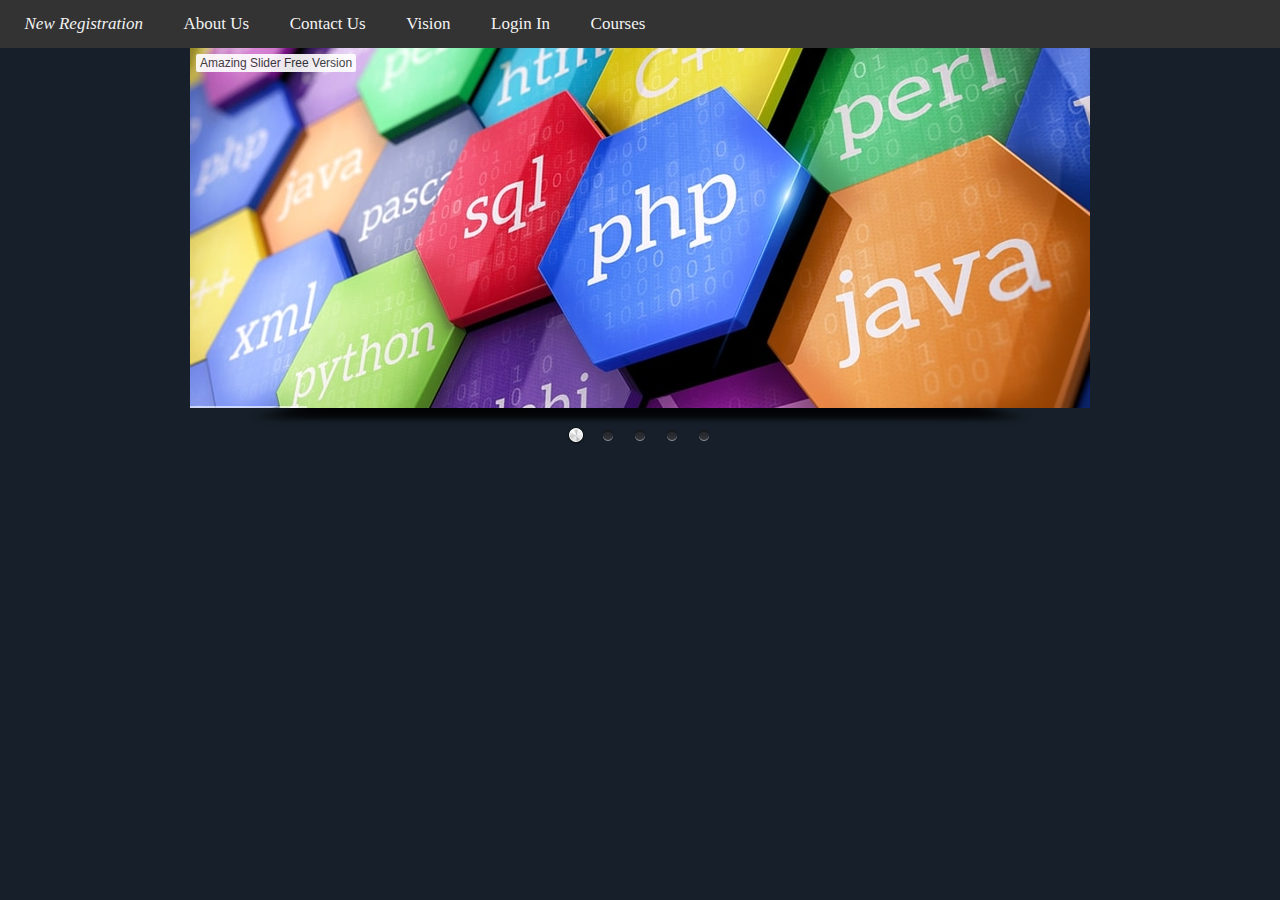
<file: Website/index.html>
<!DOCTYPE html>
<html lang="en">
<head>
    <meta charset="UTF-8">
    <meta http-equiv="X-UA-Compatible" content="IE=edge">
    <meta name="viewport" content="width=device-width, initial-scale=1.0">
    <title>Bilal Khan Institute of IT</title>
    <link rel="stylesheet" href="https://pro.fontawesome.com/releases/v5.10.0/css/all.css" integrity="sha384-AYmEC3Yw5cVb3ZcuHtOA93w35dYTsvhLPVnYs9eStHfGJvOvKxVfELGroGkvsg+p" crossorigin="anonymous"/>
    <link rel="stylesheet" href="style.css">
    <script src="sliderengine/jquery.js"></script>
    <script src="sliderengine/amazingslider.js"></script>
    <link rel="stylesheet" type="text/css" href="sliderengine/amazingslider-1.css">
    <script src="sliderengine/initslider-1.js"></script>
</head>
<body bgcolor="#17202A">
    <div class="topnav">
        <a href="Registration Form.html"><i class="fas fa-graduation-cap">&nbsp;&nbsp;New Registration</i></a>
        <a href="#"><i class="fas fa-book"></i>&nbsp;&nbsp;About Us</a>
        <a href="contact.html"><i class="fas fa-phone"></i>&nbsp;&nbsp;Contact Us</a>
        <a href="#"><i class="fas fa-eye"></i>&nbsp;&nbsp;Vision</a>
	<a href="in.html"><i class="fas fa-lock"></i>&nbsp;&nbsp;Login In</a> 
       <a href="courses.html"><i class="fas fa-pen"></i>&nbsp;&nbsp;Courses</a>
    </div>

    <div class="amazingslider-wrapper" id="amazingslider-wrapper-1" style="width: 100%; display:block;position:relative;max-width:900px;margin:0px auto 56px;">
        <div class="amazingslider" id="amazingslider-1" style="width: 100%; display:block;position:relative;margin:0 auto;">
            <ul class="amazingslider-slides" style="display:none;">
                <li><img src="images/Coding-Computer-Science.jpg" alt="Coding-Computer-Science"  title="Coding-Computer-Science" />
                </li>
                <li><img src="images/download.jpg" alt="download"  title="download" />
                </li>
                <li><img src="images/images.jpg" alt="images"  title="images" />
                </li>
                <li><img src="images/topic-image_technology.jpg" alt="topic-image_technology"  title="topic-image_technology" />
                </li>
                <li><img src="images/unnamed.jpg" alt="unnamed"  title="unnamed" />
                </li>
            </ul>
            <ul class="amazingslider-thumbnails" style="display:none;">
                <li><img src="images/Coding-Computer-Science-tn.jpg" alt="Coding-Computer-Science" title="Coding-Computer-Science" /></li>
                <li><img src="images/download-tn.jpg" alt="download" title="download" /></li>
                <li><img src="images/images-tn.jpg" alt="images" title="images" /></li>
                <li><img src="images/topic-image_technology-tn.jpg" alt="topic-image_technology" title="topic-image_technology" /></li>
                <li><img src="images/unnamed-tn.jpg" alt="unnamed" title="unnamed" /></li>
            </ul>
        <div class="amazingslider-engine"><a href="http://amazingslider.com" title="Responsive Image Slider jQuery">Responsive Image Slider jQuery</a></div>
        </div>
    </div>
<br><br>
</body>
</html>
</file>
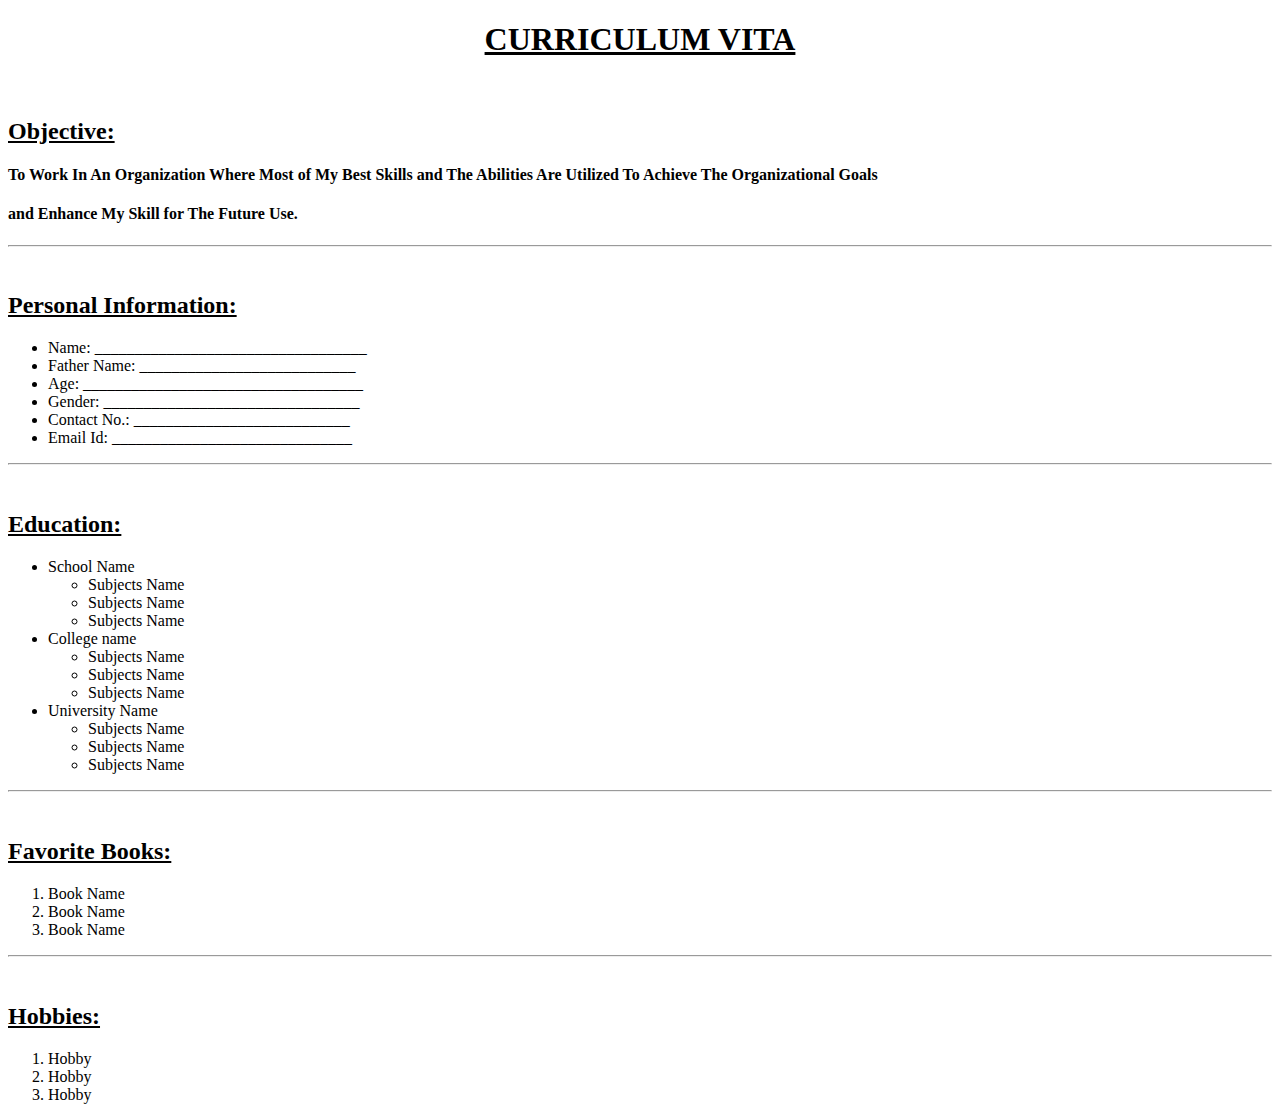
<file: CV.html>
<!DOCTYPE html>
<html lang="en">
<head>
    <meta charset="UTF-8">
    <meta name="viewport" content="width=device-width, initial-scale=1.0">
    <meta http-equiv="X-UA-Compatible" content="ie=edge">
    <title>CV</title>
</head>
<body>
    <center><H1><b><U>CURRICULUM VITA</U></b></H1></center>
    &nbsp;&nbsp;&nbsp;&nbsp;&nbsp;<h2><B><u>Objective:</u></B></h2>
<h4>To Work In An Organization Where Most of My Best Skills and The Abilities Are Utilized To Achieve The Organizational Goals</h4>
<h4>and Enhance My Skill for The Future Use.</h4>
<hr>
&nbsp;&nbsp;&nbsp;<h2><B><u>Personal Information:</u></B></h2>
<ul>
    <li>Name: __________________________________</li>
    <li>Father Name: ___________________________</li>
    <li>Age: ___________________________________</li>
    <li>Gender: ________________________________</li>
    <li>Contact No.: ___________________________</li>
    <li>Email Id: ______________________________</li>
</ul>
<hr>
&nbsp;&nbsp;&nbsp;<h2><B><u>Education:</u></B></h2>
<ul>
    <li>School Name
                <ul>
            <li>Subjects Name</li>
            <li>Subjects Name</li>
            <li>Subjects Name</li>
        </ul>
    </li>
        <li>
            College name<uL>
                <li>Subjects Name</li>
            <li>Subjects Name</li>
            <li>Subjects Name</li>
            </uL>
        </li>
        <li>University Name 
            <ul>
                <li>Subjects Name</li>
                <li>Subjects Name</li>
                <li>Subjects Name</li>   
            </ul>
        </li>
</ul>
<hr>
&nbsp;&nbsp;&nbsp;<h2><B><u>Favorite Books:</u></B></h2>
<ol>
    <li>Book Name</li>
    <li>Book Name</li>
    <li>Book Name</li>
</ol>
<hr>
&nbsp;&nbsp;&nbsp;<h2><B><u>Hobbies:</u></B></h2>
<ol>
    <li>Hobby</li>
    <li>Hobby</li>
    <li>Hobby</li>
</ol>
</body>
</html>
</file>
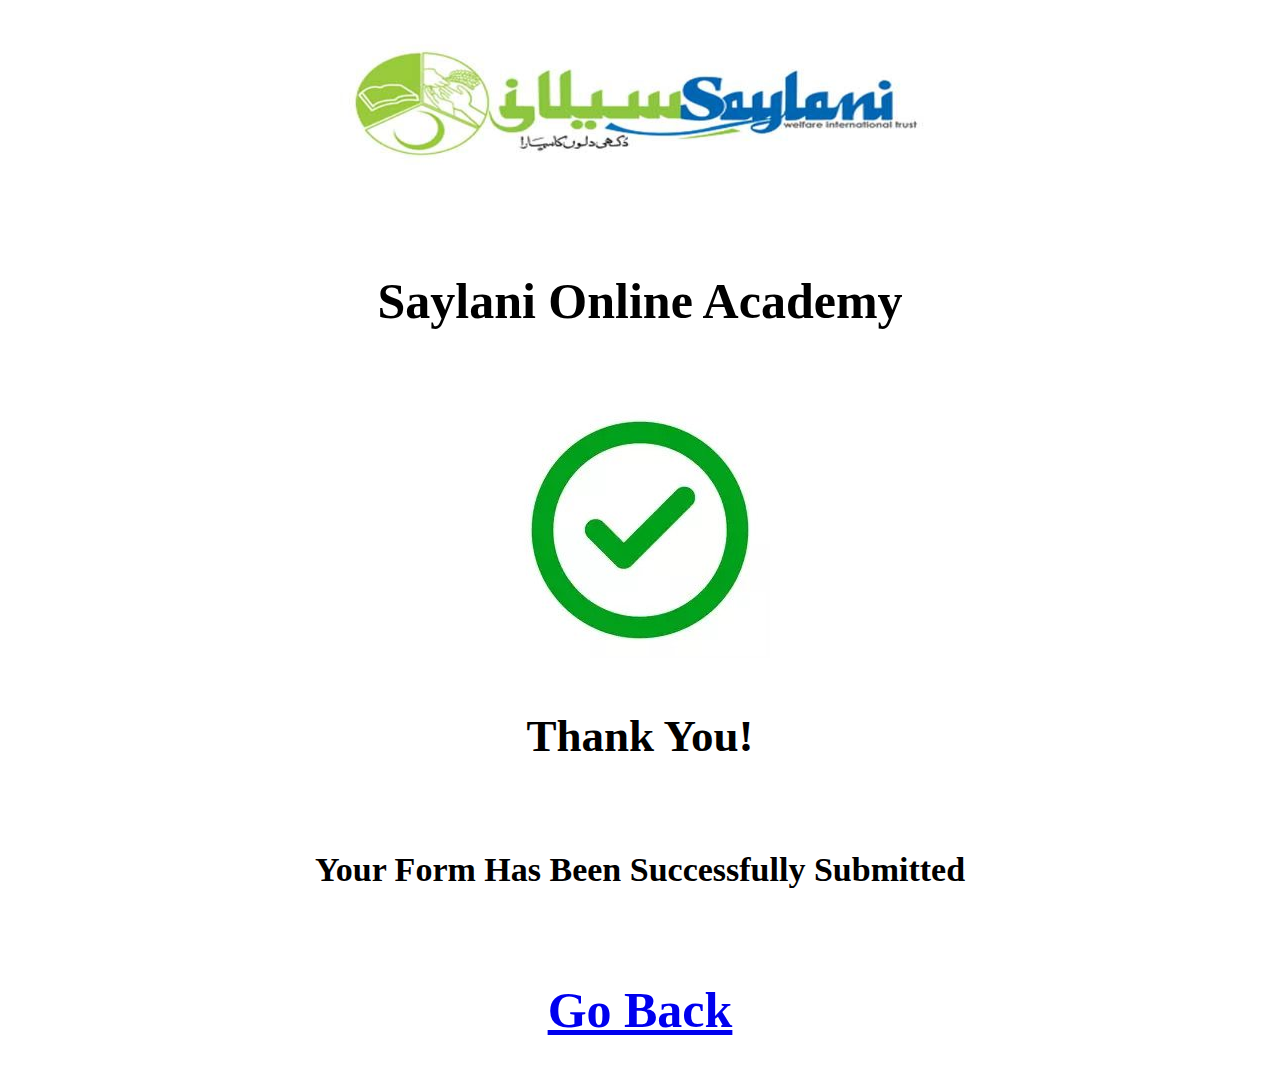
<file: done.html>
<!DOCTYPE html>
<html lang="en">
<head>
    <meta charset="UTF-8">
    <meta name="viewport" content="width=device-width, initial-scale=1.0">
    <meta http-equiv="X-UA-Compatible" content="ie=edge">
    <title>Form Submitted</title>
</head>
<body>
    
    <center><img src="pic.jpg" style="width: 600px; height: 6cm;">
        <h1 style="font-size: 50px;">Saylani Online Academy</h1>
        </center>
            <br><br>
            <center>
        <img src="d.jpg" style="width=250px;">
        <br><br>
        <h1 style="font-size: 45px;">Thank You!</h1>
        <br><br>
        <h1 style="font-size: 34px;">Your Form Has Been Successfully Submitted</h1>
        <br><br>
        <h1 style="font-size:50px"><a href="Registration Form.html">Go Back</a></h1>
                    </center>
    </body>
</html>
</file>
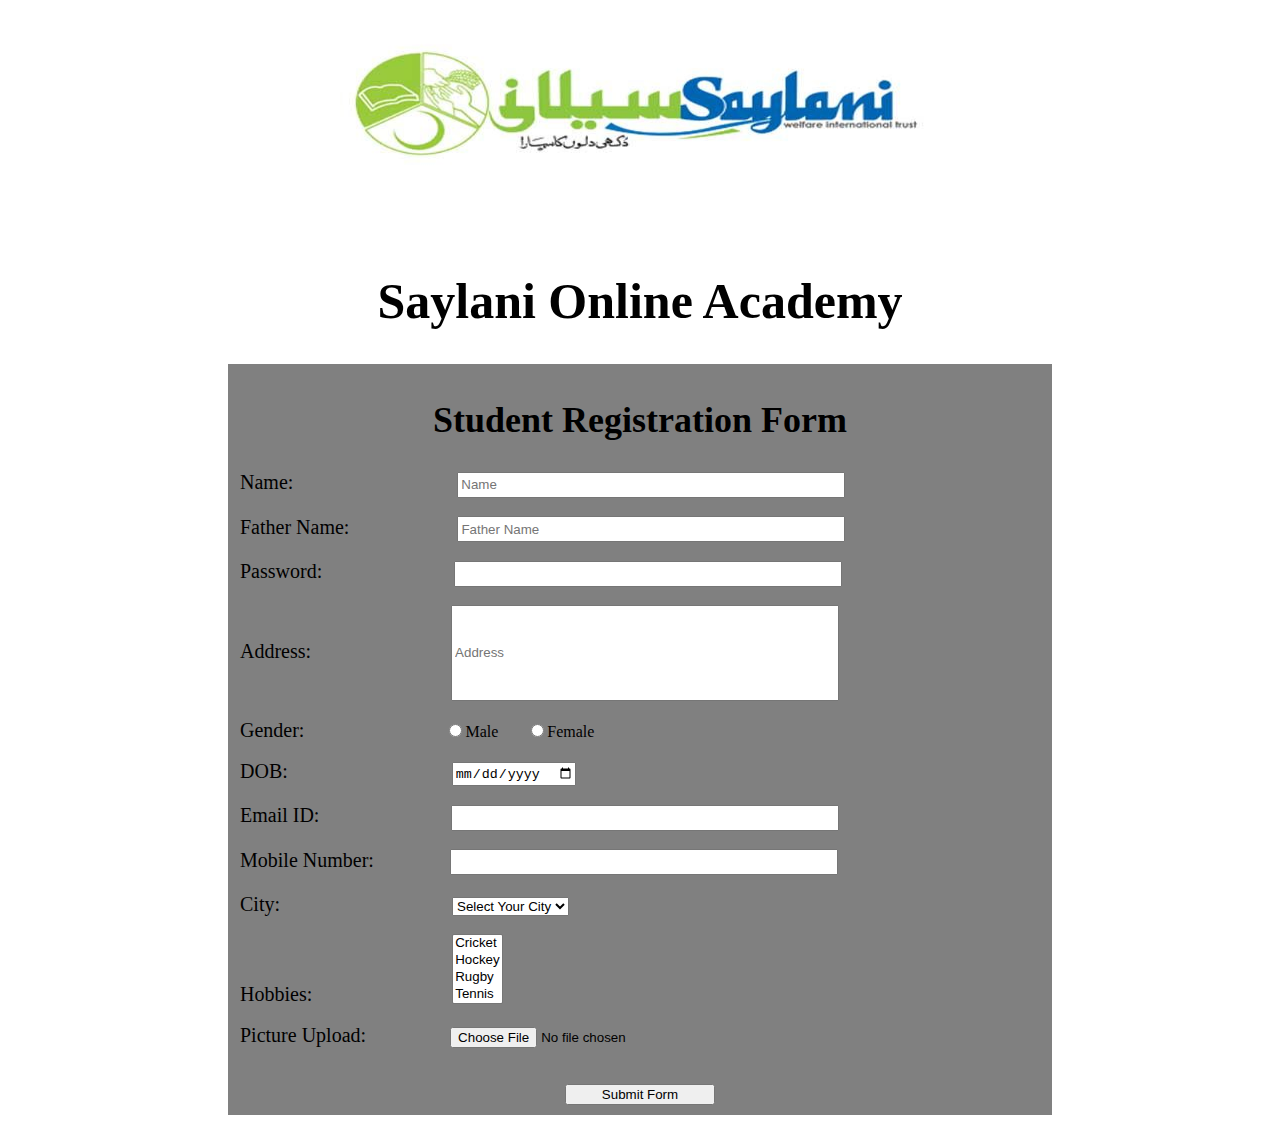
<file: Registration Form.html>
<!DOCTYPE html>
<html lang="en">
<head>
    <meta charset="UTF-8">
    <meta name="viewport" content="width=device-width, initial-scale=1.0">
    <meta http-equiv="X-UA-Compatible" content="ie=edge">
    <title>Student Registration Form</title>
</head>
<body>
    <center><img src="pic.jpg" style="width: 600px; height: 6cm;">
    <h1 style="font-size: 50px;">Saylani Online Academy</h1>
    </center>

    <fieldset style="justify-content: center; align-items: center; width: 800px; margin: auto; border: none; font-style:unset; background-color:grey;">
       <h2 style="text-align: center;font-size: 36px;">Student Registration Form</h2>
       <form style="margin: 0px auto;" action="done.html">
       <label for="studentName" style="font-size: 20px;">Name:</label>
       <input type="text" name="studentName" required placeholder="Name" style="width: 380px; height: 20px; top: 20%; left: 20%; position: relative;">
            <br><br>
       <label for="studentFatherName" style="font-size:20px;">Father Name:</label>
        <input type="text" name="studentFatherName" placeholder="Father Name" required style="width: 380px; height: 20px; top: 13%; left: 13%; position: relative;">
                <br><br>
        <label for="studentPassword" style="font-size:20px;">Password:</label>
        <input type="password" name="studentPassword" required style="width: 380px; height: 20px; top: 16%; left: 16%; position: relative;">
            <br><br>
            <label for="studentAddress" style="font-size:20px;">Address:</label>
            <input type="text" name="studentAddress" placeholder="Address" required style="width: 380px; height: 20px; top: 17%; left: 17%; height: 90px; position: relative;">        
                <br><br>
                <label for="studentGender" style="font-size:20px;">Gender:</label>
                <input type="radio" name="studentGender" value="Male" required style="top: 17%; left: 17%; position: relative;"><label style="left: 17%; position: relative; top:17%;">Male</label>
                <input type="radio" name="studentGender" value="Female" required style="top: 20%; left: 20%; position: relative;"><label style="top: 20%; left: 20%; position: relative;">Female</label>  
                    <br><br>
                    <label for="studentPassword" style="font-size:20px;">DOB:</label>
                    <input type="date" name="studentBirth" required style="height: 20px; top: 20%; left: 20%; position: relative;">                        
                        <br><br>
                        <label for="studentMail" style="font-size:20px;">Email ID:</label>
                        <input type="text" name="studentMail" required style="width: 380px; height: 20px; top: 16%; left: 16%; position: relative;">                                 
                    <br><br>
                    <label for="studentContactInfo" style="font-size:20px;">Mobile Number:</label>
                    <input type="number" name="studentContactInfo" required style="width: 380px; height: 20px; top: 9%; left: 9%; position: relative;">
                    <br><br>
                    <label for="studentCity" style="font-size: 20px;">City:</label>
                    <select name="studentCity" style="position: relative; top: 21%; left: 21%;">
                            <option value="">Select Your City</option>
                            <option value="Hyderabad">Hyderabad</option>
                            <option value="Karachi">Karachi</option>
                            <option value="Faislabad">Faislabad</option>
                            <option value="Larkana">Larkana</option>
                            <option value="Dadu">Dadu</option>
                    </select>
                    <br><br>
                    <label for="studentHobbies" style="font-size: 20px;">Hobbies:</label>
                    <select style="position: relative; top: 17%; left: 17%;" size="4">
                    <option value="Cricket">Cricket</option>
                    <option value="Hockey">Hockey</option>
                    <option value="Rugby">Rugby</option>
                    <option value="Tennis">Tennis</option>
                    <option value="Chess">Chess</option>
                    </select>
                    <br><br>
                    <label for="studentProfilePicture" style="font-size: 20px;">Picture Upload:</label>
                    <input type="file" accept="Image/*" required name="studentProfilePicture" style="position: relative; top: 10%; left: 10%;">
                    <br><br><br>
                    <center><input type="submit" value="Submit Form" style="width: 150px;"></center>
                </form>
    </fieldset>
</body>
</html>
</file>
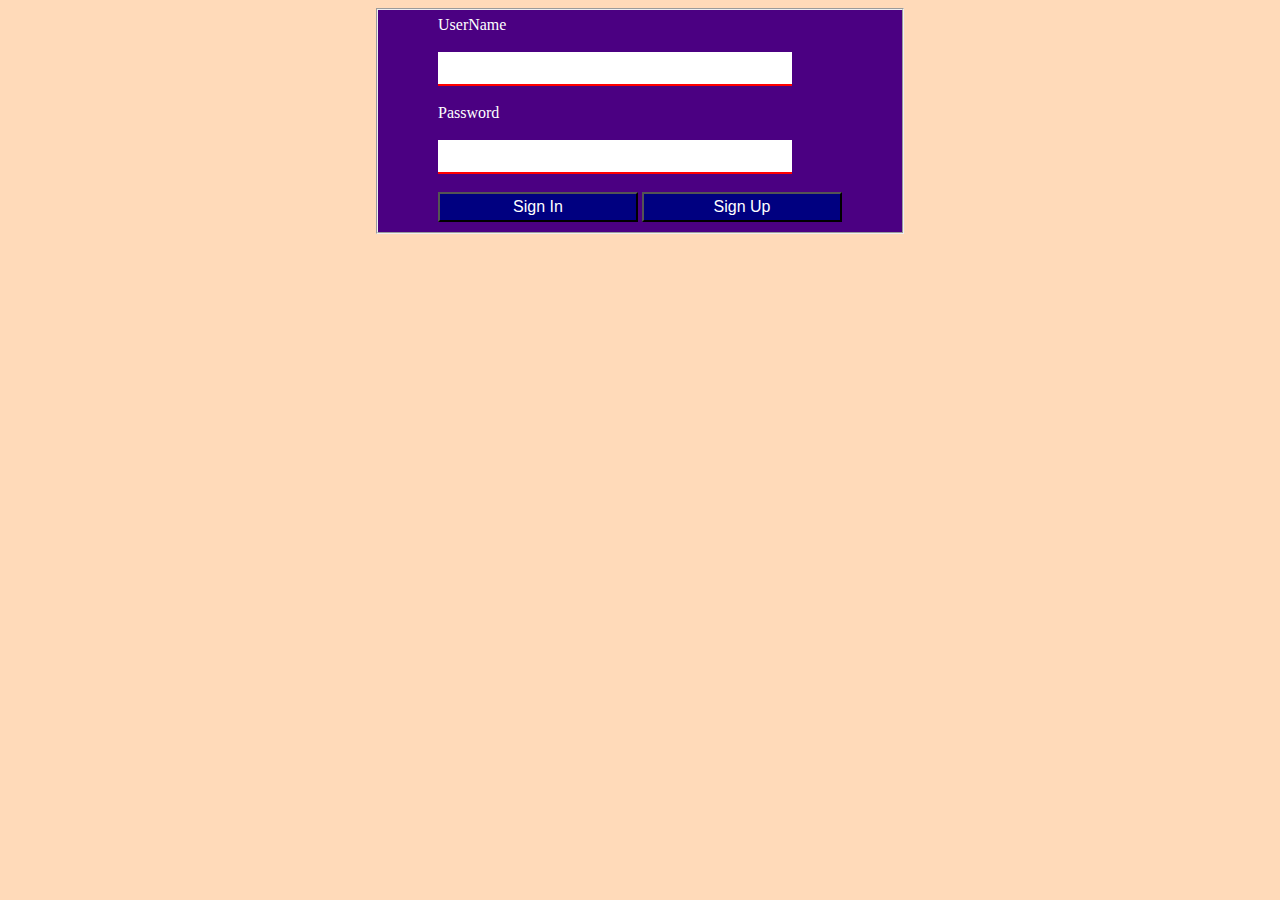
<file: Sign In.html>
<!DOCTYPE html>
<html lang="en">
<head>
    <meta charset="UTF-8">
    <meta name="viewport" content="width=device-width, initial-scale=1.0">
    <meta http-equiv="X-UA-Compatible" content="ie=edge">
    <title>Sign In</title>
    <style>
        fieldset{
            margin:auto;
            display: flex;
            align-items: center;
            justify-content: center;
            background-color: indigo;
            width: 500px;
        }
    </style>
</head>
<body style="background-color: peachpuff;">
     <fieldset>
    <br><br>
    <form>
        <label for="userName" style="color: white;">UserName<br>
        <br>
        <input type="text" name="userName" required style="width: 350px; border: none; border-bottom: red 2px solid; height: 30px;">
        <br><br>
        <label for="userPass" style="color: white;">Password<br></label>
            <br>
            <input type="password" name="userPass" required style="width:350px; height: 30px; border: none; border-bottom: red 2px solid;">
                <br><br>
                <center><input type="submit" value="Sign In" style="font-size: medium; height: 30px; background-color: navy; color: white; width: 200px;">
                  <a href="Sing Up.html"><button type="button" value="Sign Up" style="font-size: medium; height: 30px; background-color: navy; color: white; width: 200px;">Sign Up</button></a>
                </center>
                            </form>
                </fieldset>
</body>
</html>
</file>
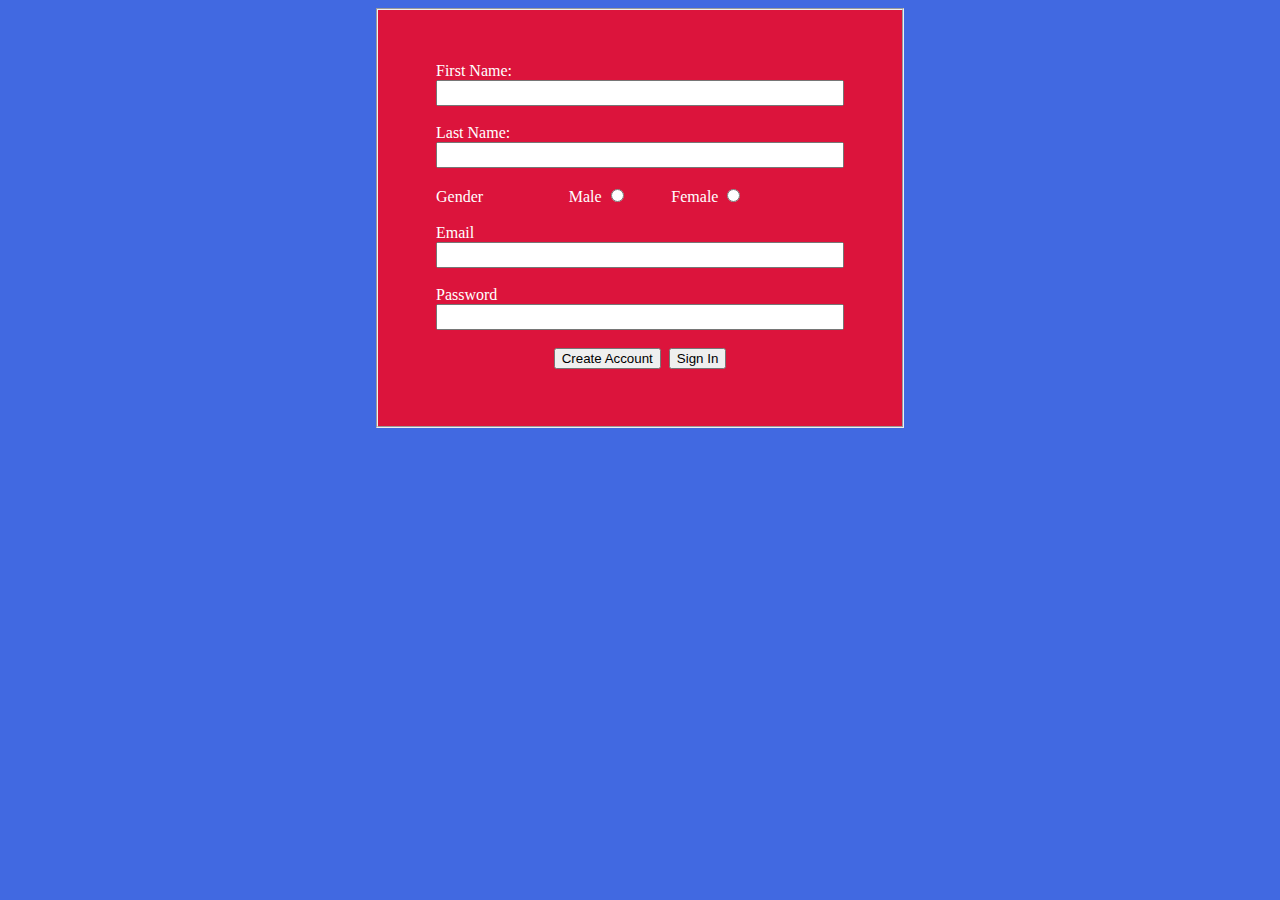
<file: Sing Up.html>
<!DOCTYPE html>
<html lang="en">
<head>
    <meta charset="UTF-8">
    <meta name="viewport" content="width=device-width, initial-scale=1.0">
    <meta http-equiv="X-UA-Compatible" content="ie=edge">
    <title>Sign Up</title>
    <style>
        fieldset{
            margin:auto;
            display: flex;
            align-items: center;
            justify-content: center;
            background-color:crimson;
            width: 500px;
            height: 400px;
        }
    </style>
    </head>
        <body style="background-color: royalblue;">
        <fieldset>
            <form>
            <label for="FirstName" style="text-align: left; color: white; font-size: medium;">First Name:<br></label>
            <input type="text" name="FirstName" style="width: 400px; height: 20px;" required>
            <br><br>
            <label for="LastName" style="text-align: left; color:white;font-size: medium;">Last Name:<br></label>
                <input type="text" name="LastName" style="width: 400px; height: 20px;" required>         
                <br><br>
                <label for="gender" style="text-align: left; color: white; font-size: medium;">Gender</label>
                <label style="position: relative; color: white; top: 20%; left: 20%;">Male</label> <input type="radio" value="Male" name="gender" required style="position: relative; top: 20%; left: 20%;">
                <label style="position: relative; color: white; top: 30%; left: 30%;">Female</label> <input type="radio" value="Female" name="gender" required style="position: relative; top: 30%; left: 30%;"> 
                <br><br>
                <label for="mail" style="text-align: left; color: white;font-size: medium;">Email<br></label>
                <input type="text" name="mail" required style="width: 400px; height: 20px;">
                <br><br>
                <label for="pass" style="text-align: left; color: white;font-size: medium;">Password<br></label>
                <input type="password" name="pass" required style="width: 400px; height: 20px;">
                <br><br>
                <center><input type="submit" value="Create Account">&nbsp;&nbsp;<button type="button">Sign In</button></center>
            </form>
                </fieldset>
                </body>
                </html>
</file>
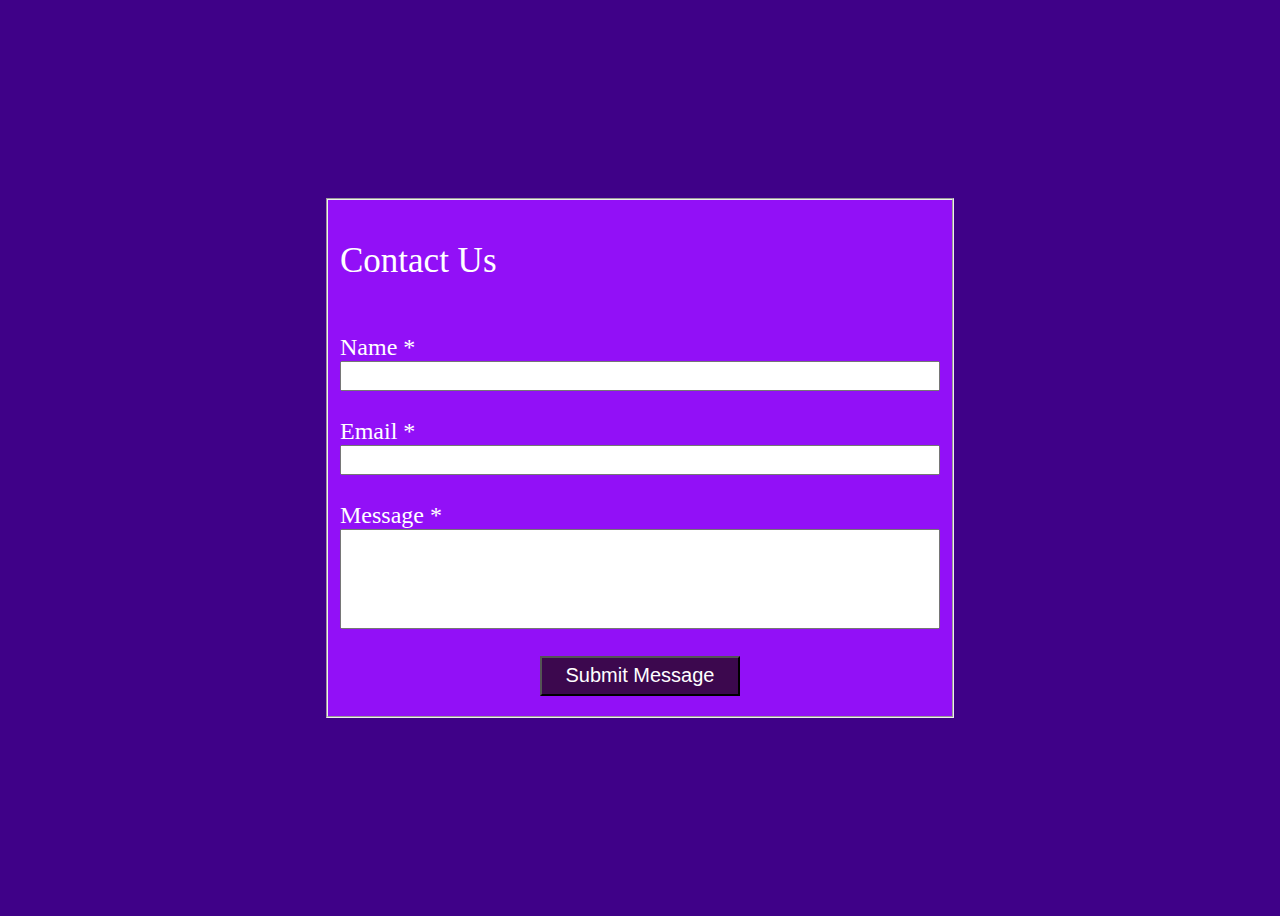
<file: Website/contact.html>
<html>
<head>
<title>Contact Us.</title>
<style>

.container 
{
	width:100%;
	margin:auto;
	height:100vh;
	justify-content:center;
	align-items:center;
	display:flex;
}

fieldset
{
	background-color: #9210F7;
	width:600px;
	height:500px;
}

p
{
	font-size:35px;
	color:white;
}

</style>
</head>
<body bgcolor="#3F0188">
<div class="container">
<fieldset>
<p>Contact Us</p>
<br>
<form action="submit.html">
<label for="userName" style="font-size:24px; color:white;">Name *<br>
<input type="text" name="userName" required  style="height:30px; width:600px;">
<br><br>

<label for="userMail" style="font-size:24px; color:white;">Email *<br>
<input type="text" name="userMail" required  style="height:30px; width:600px;">
<br><br>

<label for="userMessage" style="font-size:24px; color:white;">Message *<br>
<input type="text" name="userMessage" required  style="height:100px; width:600px;">
<br><br>

<center><input type="submit" value="Submit Message" style="background-color:#3C084E; height:40px; color:white; font-size:20px; width:200px;">
</center>
</form>
</fielset>
</div>
</body>
</html>
</file>
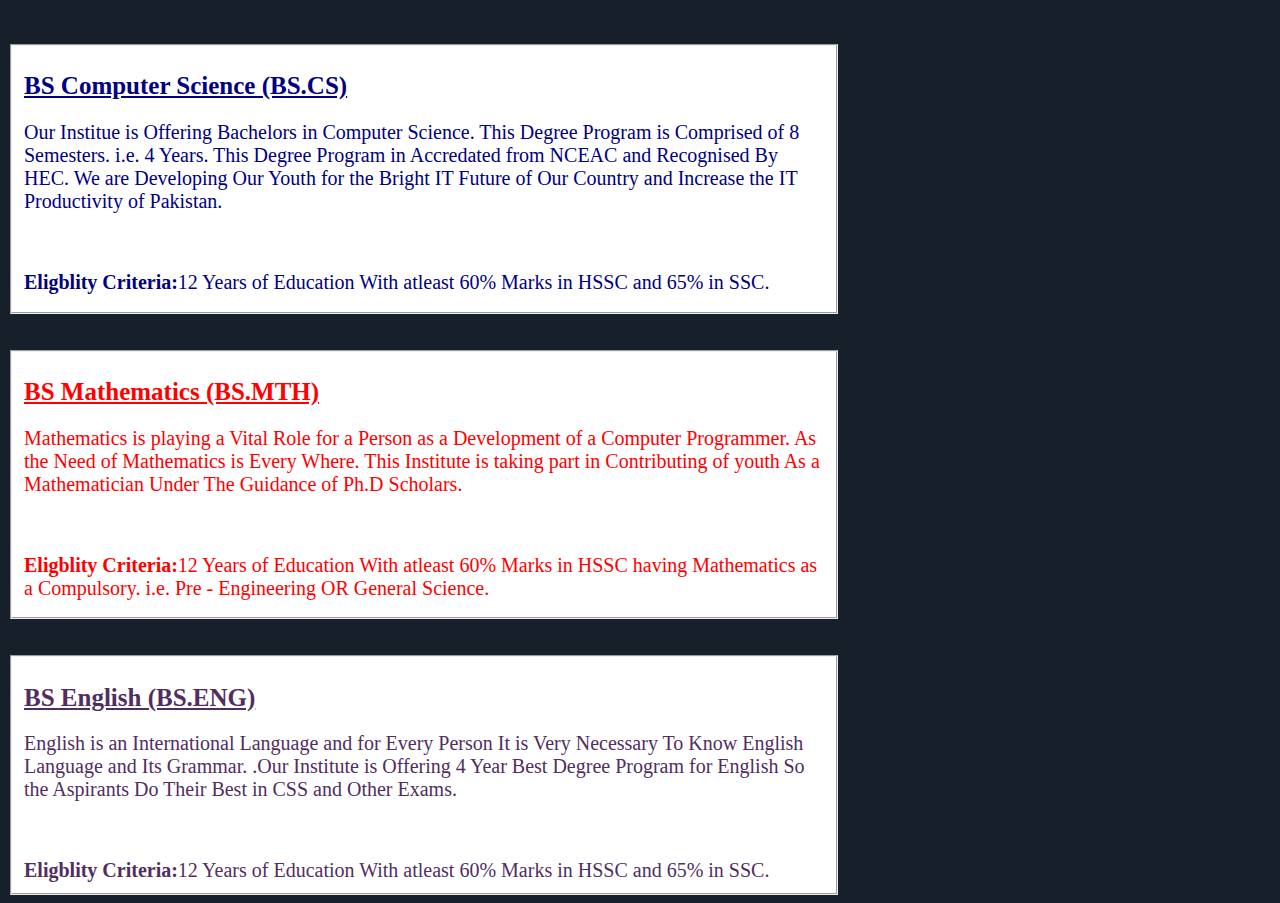
<file: Website/courses.html>
<html>
<head>
<title>Courses</title>
</head>
<body bgcolor="#17202A">
</body>
<br><br>
<fieldset style="width:800px; background-color:white; color:navy; height:250px;">
<h2 style="font-size:25px;"><u>BS Computer Science (BS.CS)</u></h2>
<p style="font-size:20px;">Our Institue is Offering Bachelors in Computer Science. This Degree Program is Comprised of 8 Semesters.
i.e. 4 Years. This Degree Program in Accredated from NCEAC and Recognised By HEC. We are Developing Our Youth for the Bright IT 
Future of Our Country and Increase the IT Productivity of Pakistan.</p>
<br>
<p style="font-size:20px;"><b>Eligblity Criteria:</b>12 Years of Education With atleast 60% Marks in HSSC and 65% in SSC.<p>
</fieldset>
<br><br>
<fieldset style="width:800px; background-color:white; color:red; height:250px;">
<h2 style="font-size:25px;"><u>BS Mathematics (BS.MTH)</u></h2>
<p style="font-size:20px;">Mathematics is playing a Vital Role for a Person as a Development of a Computer Programmer. As the Need of
Mathematics is Every Where. This Institute is taking part in Contributing of youth As a Mathematician Under The Guidance of Ph.D Scholars.
</p>
<br>
<p style="font-size:20px;"><b>Eligblity Criteria:</b>12 Years of Education With atleast 60% Marks in HSSC having Mathematics as a Compulsory.
i.e. Pre - Engineering OR General Science.</p>
</fieldset>
<br><br>
<fieldset style="width:800px; background-color:white; color:#512E5F; height:220px;">
<h2 style="font-size:25px;"><u>BS English (BS.ENG)</u></h2>
<p style="font-size:20px;">English is an International Language and for Every Person It is Very Necessary To Know English Language and Its Grammar.
.Our Institute is Offering 4 Year Best Degree Program for English So the Aspirants Do Their Best in CSS and Other Exams.</p>
<br>
<p style="font-size:20px;"><b>Eligblity Criteria:</b>12 Years of Education With atleast 60% Marks in HSSC and 65% in SSC.<p>
</fieldset>
</body>
</html>
</file>
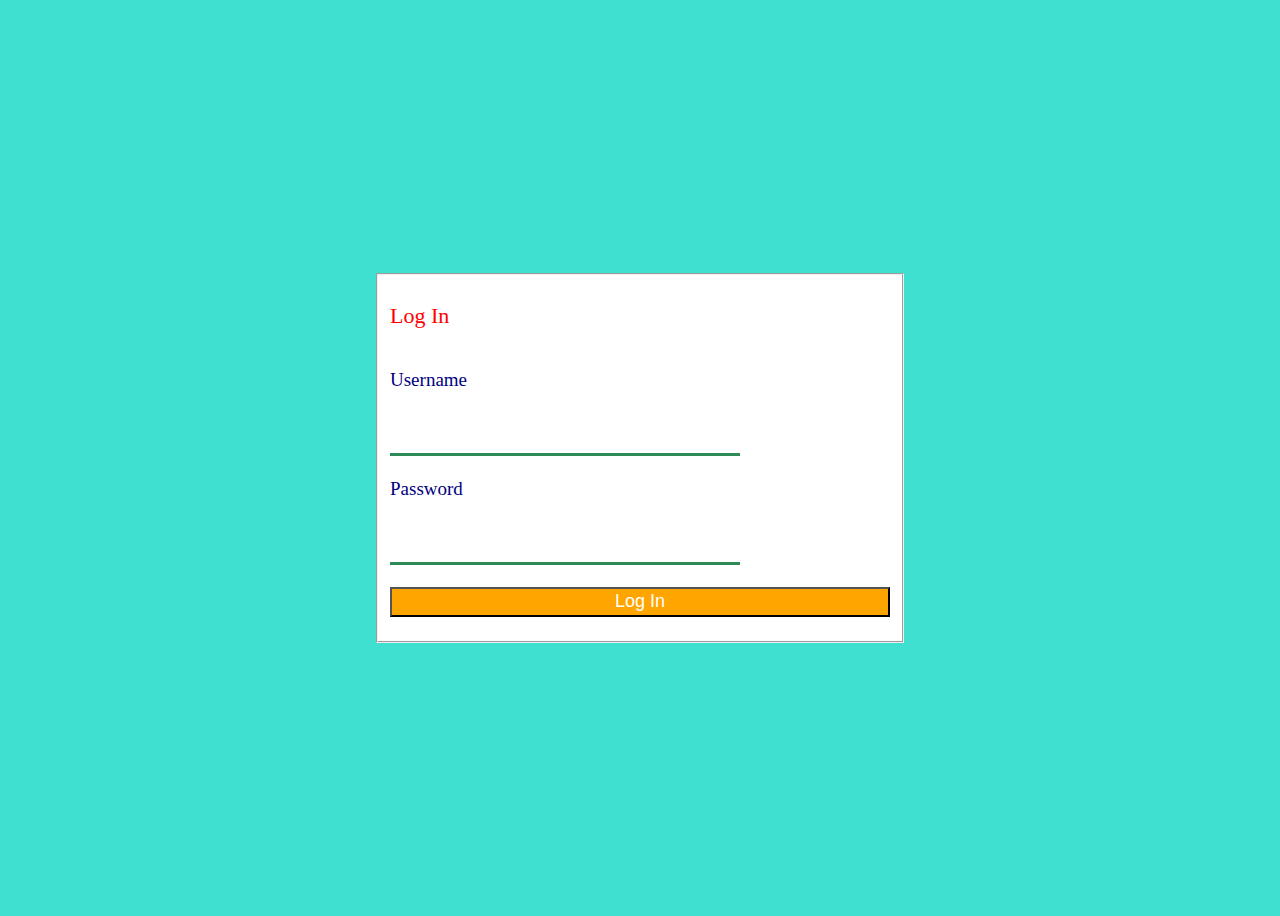
<file: Website/in.html>
<html>
<head>
<title> Login In </title>
<style>

	.container 
	{
		width:100%;
		justify-content:center;	
		align-items:center;
		max-width:700px;
		margin:auto;
		display:flex;
		height:100vh;
	}

</style>
</head>
<body bgcolor="turquoise">
	<div class="container">
		<fieldset style="background-color:white; height:350px; width:500px;">
			<p style="font-size:22px; color:red;">Log In</p>
			<br>
	<form>
		<label for="username" style="font-size:19px; color:navy;">Username</p>	
				<input type="text" name="username" required style="font-size:medium; border:none; height:46px; width:350px; border-bottom:seagreen 3px solid;"> 
					<br><br>		
		<label for="password" style="font-size:19px; color:navy;">Password</p>	
				<input type="password" name="password" required style="font-size:medium; border:none; height:46px; width:350px; border-bottom:seagreen 3px solid;">
					<br><br>
		<input type="submit" value="Log In" style="font-size:large; background-color:orange; height:30px; color:white; width:500px;">	
</form>
</fieldset>		
</div>



</body>
</html>
</file>
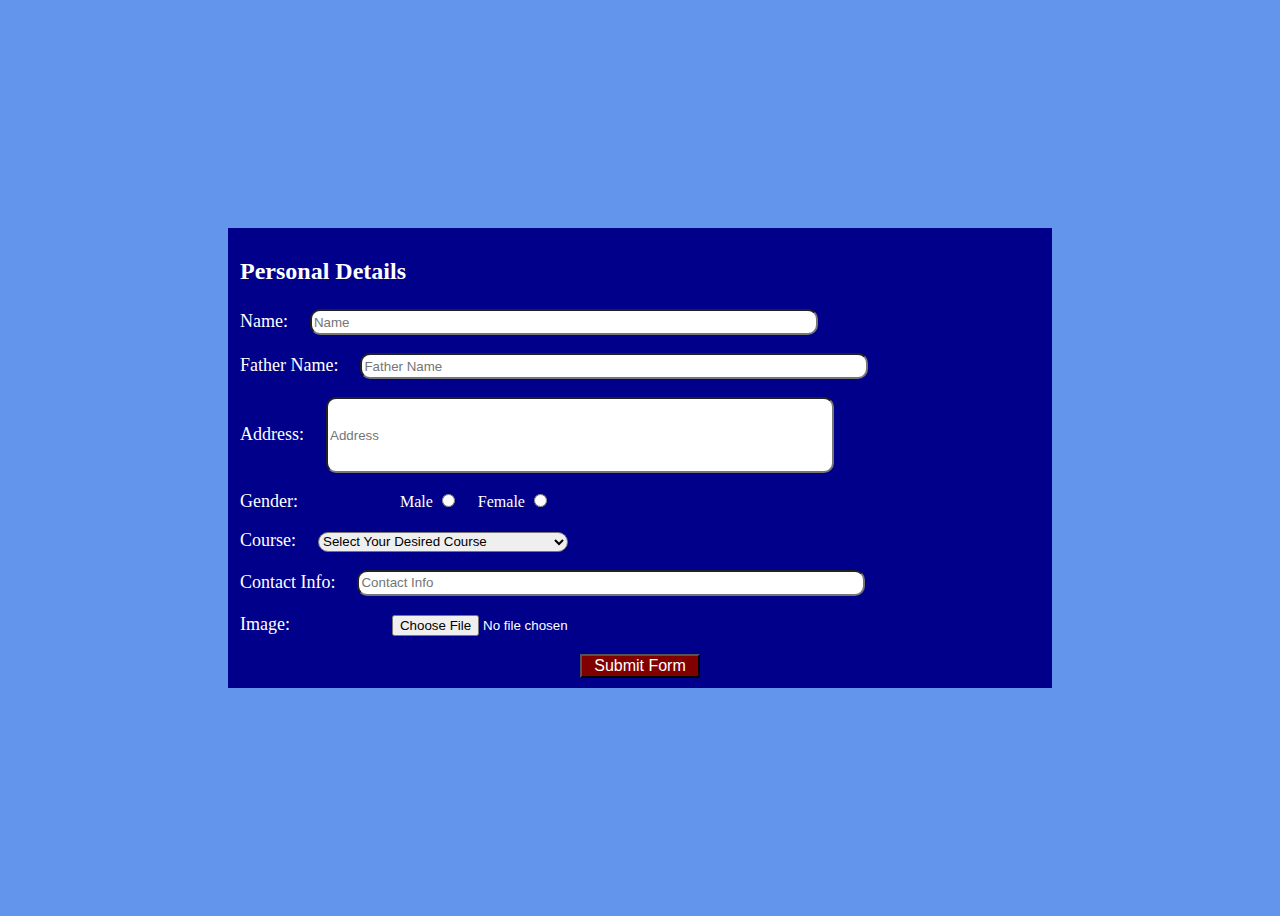
<file: Website/Registration Form.html>
<!DOCTYPE html>
<html lang="en">
<head>
    <meta charset="UTF-8">
    <meta http-equiv="X-UA-Compatible" content="IE=edge">
    <meta name="viewport" content="width=device-width, initial-scale=1.0">
    <title>Registration Form</title>
    <style>
        .container {
            height: 100vh;
            justify-content: center;
            align-items: center;
            display: flex;
            margin:  auto;
            width: 100%;
        }
    </style>
</head>
<body bgcolor="#6495ED">
    <div class="container">
    <fieldset style="justify-content: center; align-items: center; width: 800px; margin: auto; border: none; font-style:unset; background-color:darkblue;">
        <form method="POST" style="color: white;">
            <h3 style="font-size: x-large;">Personal Details</h3>
            <label for="name" style="font-size:large;">Name:&nbsp;&nbsp;&nbsp;&nbsp;</label>
            <input type="text" name="name" required placeholder="Name" style="height: 20px; border-radius: 10px; width: 500px;">
                <br><br>
                <label for="fname" style="font-size:large;">Father Name:&nbsp;&nbsp;&nbsp;&nbsp;</label>
                <input type="text" name="fname" placeholder="Father Name" required style="height: 20px; border-radius: 10px; width: 500px;">        
                <br><br>
                <label for="address" style="font-size:large;">Address:&nbsp;&nbsp;&nbsp;&nbsp;</label>
                <input type="text" name="address" placeholder="Address" required style="height: 70px; border-radius: 10px; width: 500px;">        
                <br><br>
                <label for="gender" style="font-size:large;">Gender:&nbsp;&nbsp;&nbsp;&nbsp;</label>
                <label style="position: relative; top: 10%; left: 10%;">Male</label>
                <input type="radio" value="Male" name="fname" style="position: relative; top: 10%; left: 10%;">        
                <label style="position: relative; top: 12%; left: 12%;">Female</label>
                <input type="radio" value="Male" name="gender" style="position: relative; top: 12%; left: 12%;">        
                <br><br>
                <label for="course" style="font-size:large;">Course:&nbsp;&nbsp;&nbsp;&nbsp;</label>
                <select name="course" required style="height: 20px; border-radius: 10px; width: 250px; top: 40%; left: 40%;"> 
                    <option value="">Select Your Desired Course</option>
                    <option value="Computer Programming Fundamentals">Programming Fundamentals</option>
                    <option value="CIT">CIT</option>
                    <option value="DIT">DIT</option>
                    <option value="Web Designing and Development">Wed Designing and Development</option>
                    <option value="PHP">PHP</option>
                </select>       
                <br><br>
                <label for="contact" style="font-size:large;">Contact Info:&nbsp;&nbsp;&nbsp;&nbsp;</label>
                <input type="number" name="contact" placeholder="Contact Info" required style="height: 20px; border-radius: 10px; width: 500px;">        
                <br><br>
                <label for="pic" style="font-size:large;">Image:&nbsp;&nbsp;&nbsp;&nbsp;</label>
                <input type="file" accept="Image/*" name="pic" required style="position: relative; left: 10%; top: 10%;">        
                <br><br>
              <center><input type="submit" value="Submit Form" style="font-size: medium; background-color: maroon; color: white; width: 120px;">
                        </center>
            </form>
   </fieldset>
   </div>
</body>
</html>
</file>
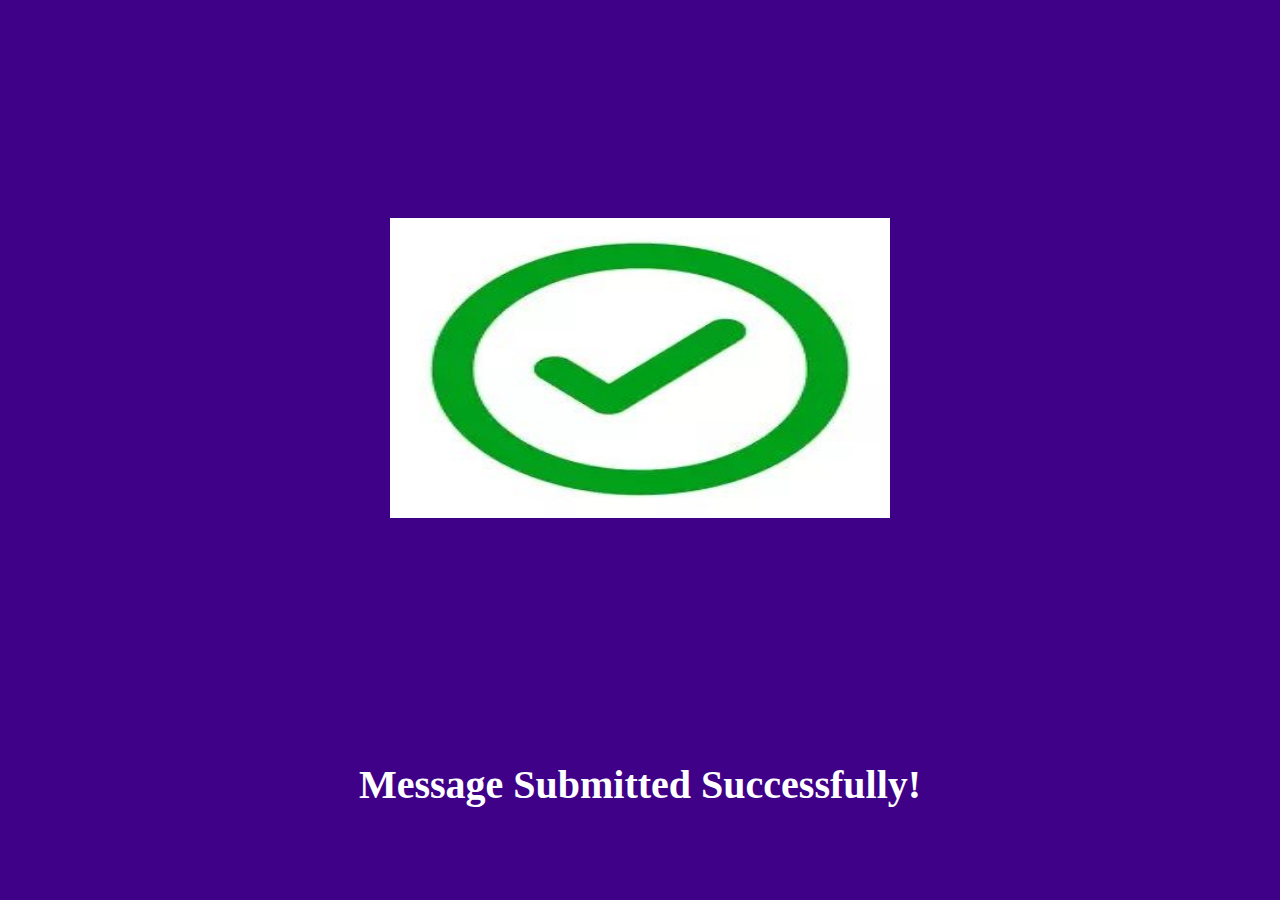
<file: Website/submit.html>
<html>
<head>
<title>Contact Us.</title>
<style>
.container 
{
	width:100%;
	margin:auto;
	height:80vh;
	justify-content:center;
	align-items:center;
	display:flex;
}

fieldset
{
	background-color: #9210F7;
	width:600px;
	height:500px;
}

p
{
	font-size:35px;
	color:white;
}

</style>
</head>
<body bgcolor="#3F0188">
<div class="container">
<img src="d.jpg" style="width:500px; height:300px;"></img>
</div>
<center>
<h2 style="color:white; font-size:40px;">Message Submitted Successfully!</h2>
</center>
</body>
</html>
</file>
<file: Website/style.css>
*{
    margin: 0;
    padding:0;
  }
  
  .topnav {
    overflow: hidden;
    background-color: #333;
  }
  
  .topnav a {
    float: left;
    text-align:center;
    color: #f2f2f2;
    text-align: center;
    padding: 14px 16px;
    text-decoration: none;
    font-size: 17px;
  }
  
  .topnav a:hover {
    background-color:blanchedalmond
    color: black;
  }
</file>
<file: Website/sliderengine/amazingslider-1.css>
/* blue button large */
.as-btn-blue-large {
  	display: inline-block;
  	border: none;
  	-webkit-box-sizing: border-box;
  	-moz-box-sizing: border-box;
  	box-sizing: border-box;
  	margin: 0;
  	background: #009cde;
  	font-family: "Lucida Sans Unicode","Lucida Grande",sans-serif,Arial;
  	color: #fff;
  	cursor: pointer;
  	text-align: center;
  	text-decoration: none;
  	text-shadow: none;
  	text-transform: none;
  	white-space: nowrap;
  	-webkit-font-smoothing: antialiased;
	padding: 10px 16px;
	font-size: 24px;
	font-weight: 300;
  	-webkit-border-radius: 4px;
  	-moz-border-radius: 4px;
  	border-radius: 4px;
}

.as-btn-blue-large:hover {
  	color: #fff;
  	background: #0285d2;
}

.as-btn-blue-large:focus {
  	outline: 0;
}

/* blue button medium */
.as-btn-blue-medium {
  	display: inline-block;
  	border: none;
  	-webkit-box-sizing: border-box;
  	-moz-box-sizing: border-box;
  	box-sizing: border-box;
  	margin: 0;
  	background: #009cde;
  	font-family: "Lucida Sans Unicode","Lucida Grande",sans-serif,Arial;
  	color: #fff;
  	cursor: pointer;
  	text-align: center;
  	text-decoration: none;
  	text-shadow: none;
  	text-transform: none;
  	white-space: nowrap;
  	-webkit-font-smoothing: antialiased;
	padding: 6px 12px;
	font-size: 14px;
	font-weight: normal;
  	-webkit-border-radius: 2px;
  	-moz-border-radius: 2px;
  	border-radius: 2px;
}

.as-btn-blue-medium:hover {
  	color: #fff;
  	background: #0285d2;
}

.as-btn-blue-medium:focus {
  	outline: 0;
}

/* blue button small */
.as-btn-blue-small {
  	display: inline-block;
  	border: none;
  	-webkit-box-sizing: border-box;
  	-moz-box-sizing: border-box;
  	box-sizing: border-box;
  	margin: 0;
  	background: #009cde;
  	font-family: "Lucida Sans Unicode","Lucida Grande",sans-serif,Arial;
  	color: #fff;
  	cursor: pointer;
  	text-align: center;
  	text-decoration: none;
  	text-shadow: none;
  	text-transform: none;
  	white-space: nowrap;
  	-webkit-font-smoothing: antialiased;
	padding: 5px 10px;
	font-size: 12px;
	font-weight: normal;
  	-webkit-border-radius: 0px;
  	-moz-border-radius: 0px;
  	border-radius: 0px;
}

.as-btn-blue-small:hover {
  	color: #fff;
  	background: #0285d2;
}

.as-btn-blue-small:focus {
  	outline: 0;
}

/* blue border large */
.as-btn-blueborder-large {
  	display: inline-block;
  	border: 2px solid #009cde;
  	-webkit-box-sizing: border-box;
  	-moz-box-sizing: border-box;
  	box-sizing: border-box;
  	margin: 0;
  	background: transparent;
  	font-family: "Lucida Sans Unicode","Lucida Grande",sans-serif,Arial;
  	color: #009cde;
  	cursor: pointer;
  	text-align: center;
  	text-decoration: none;
  	text-shadow: none;
  	text-transform: none;
  	vertical-align: baseline;
  	white-space: nowrap;
  	-webkit-font-smoothing: antialiased;
	padding: 10px 16px;
	font-size: 24px;
	font-weight: 300;
  	-webkit-border-radius: 4px;
  	-moz-border-radius: 4px;
  	border-radius: 4px;
}

.as-btn-blueborder-large:hover {
  	color: #fff;
  	background: #009cde;
}

.as-btn-blueborder-large:focus {
  	outline: 0;
}

/* blue border medium */
.as-btn-blueborder-medium {
  	display: inline-block;
  	border: 2px solid #009cde;
  	-webkit-box-sizing: border-box;
  	-moz-box-sizing: border-box;
  	box-sizing: border-box;
  	margin: 0;
  	background: transparent;
  	font-family: "Lucida Sans Unicode","Lucida Grande",sans-serif,Arial;
  	color: #009cde;
  	cursor: pointer;
  	text-align: center;
  	text-decoration: none;
  	text-shadow: none;
  	text-transform: none;
  	vertical-align: baseline;
  	white-space: nowrap;
  	-webkit-font-smoothing: antialiased;
	padding: 6px 12px;
	font-size: 14px;
	font-weight: normal;
  	-webkit-border-radius: 2px;
  	-moz-border-radius: 2px;
  	border-radius: 2px;
}

.as-btn-blueborder-medium:hover {
  	color: #fff;
  	background: #009cde;
}

.as-btn-blueborder-medium:focus {
  	outline: 0;
}

/* blue border small */
.as-btn-blueborder-small {
  	display: inline-block;
  	border: 2px solid #009cde;
  	-webkit-box-sizing: border-box;
  	-moz-box-sizing: border-box;
  	box-sizing: border-box;
  	margin: 0;
  	background: transparent;
  	font-family: "Lucida Sans Unicode","Lucida Grande",sans-serif,Arial;
  	color: #009cde;
  	cursor: pointer;
  	text-align: center;
  	text-decoration: none;
  	text-shadow: none;
  	text-transform: none;
  	vertical-align: baseline;
  	white-space: nowrap;
  	-webkit-font-smoothing: antialiased;
	padding: 5px 10px;
	font-size: 12px;
	font-weight: normal;
  	-webkit-border-radius: 0px;
  	-moz-border-radius: 0px;
  	border-radius: 0px;
}

.as-btn-blueborder-small:hover {
  	color: #fff;
  	background: #009cde;
}

.as-btn-blueborder-small:focus {
  	outline: 0;
}

/* orange button large */
.as-btn-orange-large {
  	display: inline-block;
  	border: none;
  	-webkit-box-sizing: border-box;
  	-moz-box-sizing: border-box;
  	box-sizing: border-box;
  	margin: 0;
  	background: #f7a020;
  	font-family: "Lucida Sans Unicode","Lucida Grande",sans-serif,Arial;
  	color: #fff;
  	cursor: pointer;
  	text-align: center;
  	text-decoration: none;
  	text-shadow: none;
  	text-transform: none;
  	white-space: nowrap;
  	-webkit-font-smoothing: antialiased;
	padding: 10px 16px;
	font-size: 24px;
	font-weight: 300;
  	-webkit-border-radius: 4px;
  	-moz-border-radius: 4px;
  	border-radius: 4px;
}

.as-btn-orange-large:hover {
  	color: #fff;
  	background: #ffc030;
}

.as-btn-orange-large:focus {
  	outline: 0;
}

/* orange button medium */
.as-btn-orange-medium {
  	display: inline-block;
  	border: none;
  	-webkit-box-sizing: border-box;
  	-moz-box-sizing: border-box;
  	box-sizing: border-box;
  	margin: 0;
  	background: #f7a020;
  	font-family: "Lucida Sans Unicode","Lucida Grande",sans-serif,Arial;
  	color: #fff;
  	cursor: pointer;
  	text-align: center;
  	text-decoration: none;
  	text-shadow: none;
  	text-transform: none;
  	white-space: nowrap;
  	-webkit-font-smoothing: antialiased;
	padding: 6px 12px;
	font-size: 14px;
	font-weight: normal;
  	-webkit-border-radius: 2px;
  	-moz-border-radius: 2px;
  	border-radius: 2px;
}

.as-btn-orange-medium:hover {
  	color: #fff;
  	background: #ffc030;
}

.as-btn-orange-medium:focus {
  	outline: 0;
}

/* orange button small */
.as-btn-orange-small {
  	display: inline-block;
  	border: none;
  	-webkit-box-sizing: border-box;
  	-moz-box-sizing: border-box;
  	box-sizing: border-box;
  	margin: 0;
  	background: #f7a020;
  	font-family: "Lucida Sans Unicode","Lucida Grande",sans-serif,Arial;
  	color: #fff;
  	cursor: pointer;
  	text-align: center;
  	text-decoration: none;
  	text-shadow: none;
  	text-transform: none;
  	white-space: nowrap;
  	-webkit-font-smoothing: antialiased;
	padding: 5px 10px;
	font-size: 12px;
	font-weight: normal;
  	-webkit-border-radius: 0px;
  	-moz-border-radius: 0px;
  	border-radius: 0px;
}

.as-btn-orange-small:hover {
  	color: #fff;
  	background: #ffc030;
}

.as-btn-orange-small:focus {
  	outline: 0;
}

/* orange border large */
.as-btn-orangeborder-large {
  	display: inline-block;
  	border: 2px solid #f7a020;
  	-webkit-box-sizing: border-box;
  	-moz-box-sizing: border-box;
  	box-sizing: border-box;
  	margin: 0;
  	background: transparent;
  	font-family: "Lucida Sans Unicode","Lucida Grande",sans-serif,Arial;
  	color: #f7a020;
  	cursor: pointer;
  	text-align: center;
  	text-decoration: none;
  	text-shadow: none;
  	text-transform: none;
  	vertical-align: baseline;
  	white-space: nowrap;
  	-webkit-font-smoothing: antialiased;
	padding: 10px 16px;
	font-size: 24px;
	font-weight: 300;
  	-webkit-border-radius: 4px;
  	-moz-border-radius: 4px;
  	border-radius: 4px;
}

.as-btn-orangeborder-large:hover {
  	color: #fff;
  	background: #f7a020;
}

.as-btn-orangeborder-large:focus {
  	outline: 0;
}

/* orange border medium */
.as-btn-orangeborder-medium {
  	display: inline-block;
  	border: 2px solid #f7a020;
  	-webkit-box-sizing: border-box;
  	-moz-box-sizing: border-box;
  	box-sizing: border-box;
  	margin: 0;
  	background: transparent;
  	font-family: "Lucida Sans Unicode","Lucida Grande",sans-serif,Arial;
  	color: #f7a020;
  	cursor: pointer;
  	text-align: center;
  	text-decoration: none;
  	text-shadow: none;
  	text-transform: none;
  	vertical-align: baseline;
  	white-space: nowrap;
  	-webkit-font-smoothing: antialiased;
	padding: 6px 12px;
	font-size: 14px;
	font-weight: normal;
  	-webkit-border-radius: 2px;
  	-moz-border-radius: 2px;
  	border-radius: 2px;
}

.as-btn-orangeborder-medium:hover {
  	color: #fff;
  	background: #f7a020;
}

.as-btn-orangeborder-medium:focus {
  	outline: 0;
}

/* orange border small */
.as-btn-orangeborder-small {
  	display: inline-block;
  	border: 2px solid #f7a020;
  	-webkit-box-sizing: border-box;
  	-moz-box-sizing: border-box;
  	box-sizing: border-box;
  	margin: 0;
  	background: transparent;
  	font-family: "Lucida Sans Unicode","Lucida Grande",sans-serif,Arial;
  	color: #f7a020;
  	cursor: pointer;
  	text-align: center;
  	text-decoration: none;
  	text-shadow: none;
  	text-transform: none;
  	vertical-align: baseline;
  	white-space: nowrap;
  	-webkit-font-smoothing: antialiased;
	padding: 5px 10px;
	font-size: 12px;
	font-weight: normal;
  	-webkit-border-radius: 0px;
  	-moz-border-radius: 0px;
  	border-radius: 0px;
}

.as-btn-orangeborder-small:hover {
  	color: #fff;
  	background: #f7a020;
}

.as-btn-orangeborder-small:focus {
  	outline: 0;
}

/* white button large */
.as-btn-white-large {
  	display: inline-block;
  	border: none;
  	-webkit-box-sizing: border-box;
  	-moz-box-sizing: border-box;
  	box-sizing: border-box;
  	margin: 0;
  	background: #fff;
  	font-family: "Lucida Sans Unicode","Lucida Grande",sans-serif,Arial;
  	color: #444;
  	cursor: pointer;
  	text-align: center;
  	text-decoration: none;
  	text-shadow: none;
  	text-transform: none;
  	white-space: nowrap;
  	-webkit-font-smoothing: antialiased;
	padding: 10px 16px;
	font-size: 24px;
	font-weight: 300;
  	-webkit-border-radius: 4px;
  	-moz-border-radius: 4px;
  	border-radius: 4px;
}

.as-btn-white-large:hover {
  	color: #fff;
  	background: #444;
}

.as-btn-white-large:focus {
  	outline: 0;
}

/* white button medium */
.as-btn-white-medium {
  	display: inline-block;
  	border: none;
  	-webkit-box-sizing: border-box;
  	-moz-box-sizing: border-box;
  	box-sizing: border-box;
  	margin: 0;
  	background: #fff;
  	font-family: "Lucida Sans Unicode","Lucida Grande",sans-serif,Arial;
  	color: #444;
  	cursor: pointer;
  	text-align: center;
  	text-decoration: none;
  	text-shadow: none;
  	text-transform: none;
  	white-space: nowrap;
  	-webkit-font-smoothing: antialiased;
	padding: 6px 12px;
	font-size: 14px;
	font-weight: normal;
  	-webkit-border-radius: 2px;
  	-moz-border-radius: 2px;
  	border-radius: 2px;
}

.as-btn-white-medium:hover {
  	color: #fff;
  	background: #444;
}

.as-btn-white-medium:focus {
  	outline: 0;
}

/* white button small */
.as-btn-white-small {
  	display: inline-block;
  	border: none;
  	-webkit-box-sizing: border-box;
  	-moz-box-sizing: border-box;
  	box-sizing: border-box;
  	margin: 0;
  	background: #fff;
  	font-family: "Lucida Sans Unicode","Lucida Grande",sans-serif,Arial;
  	color: #444;
  	cursor: pointer;
  	text-align: center;
  	text-decoration: none;
  	text-shadow: none;
  	text-transform: none;
  	white-space: nowrap;
  	-webkit-font-smoothing: antialiased;
	padding: 5px 10px;
	font-size: 12px;
	font-weight: normal;
  	-webkit-border-radius: 0px;
  	-moz-border-radius: 0px;
  	border-radius: 0px;
}

.as-btn-white-small:hover {
  	color: #fff;
  	background: #444;
}

.as-btn-white-small:focus {
  	outline: 0;
}

/* white border large */
.as-btn-whiteborder-large {
  	display: inline-block;
  	border: 2px solid #fff;
  	-webkit-box-sizing: border-box;
  	-moz-box-sizing: border-box;
  	box-sizing: border-box;
  	margin: 0;
  	background: transparent;
  	font-family: "Lucida Sans Unicode","Lucida Grande",sans-serif,Arial;
  	color: #fff;
  	cursor: pointer;
  	text-align: center;
  	text-decoration: none;
  	text-shadow: none;
  	text-transform: none;
  	vertical-align: baseline;
  	white-space: nowrap;
  	-webkit-font-smoothing: antialiased;
	padding: 10px 16px;
	font-size: 24px;
	font-weight: 300;
  	-webkit-border-radius: 4px;
  	-moz-border-radius: 4px;
  	border-radius: 4px;
}

.as-btn-whiteborder-large:hover {
  	color: #444;
  	background: #fff;
}

.as-btn-whiteborder-large:focus {
  	outline: 0;
}

/* white border medium */
.as-btn-whiteborder-medium {
  	display: inline-block;
  	border: 2px solid #fff;
  	-webkit-box-sizing: border-box;
  	-moz-box-sizing: border-box;
  	box-sizing: border-box;
  	margin: 0;
  	background: transparent;
  	font-family: "Lucida Sans Unicode","Lucida Grande",sans-serif,Arial;
  	color: #fff;
  	cursor: pointer;
  	text-align: center;
  	text-decoration: none;
  	text-shadow: none;
  	text-transform: none;
  	vertical-align: baseline;
  	white-space: nowrap;
  	-webkit-font-smoothing: antialiased;
	padding: 6px 12px;
	font-size: 14px;
	font-weight: normal;
  	-webkit-border-radius: 2px;
  	-moz-border-radius: 2px;
  	border-radius: 2px;
}

.as-btn-whiteborder-medium:hover {
  	color: #444;
  	background: #fff;
}

.as-btn-whiteborder-medium:focus {
  	outline: 0;
}

/* white border small */
.as-btn-whiteborder-small {
  	display: inline-block;
  	border: 2px solid #fff;
  	-webkit-box-sizing: border-box;
  	-moz-box-sizing: border-box;
  	box-sizing: border-box;
  	margin: 0;
  	background: transparent;
  	font-family: "Lucida Sans Unicode","Lucida Grande",sans-serif,Arial;
  	color: #fff;
  	cursor: pointer;
  	text-align: center;
  	text-decoration: none;
  	text-shadow: none;
  	text-transform: none;
  	vertical-align: baseline;
  	white-space: nowrap;
  	-webkit-font-smoothing: antialiased;
	padding: 5px 10px;
	font-size: 12px;
	font-weight: normal;
  	-webkit-border-radius: 0px;
  	-moz-border-radius: 0px;
  	border-radius: 0px;
}

.as-btn-whiteborder-small:hover {
  	color: #444;
  	background: #fff;
}

.as-btn-whiteborder-small:focus {
  	outline: 0;
}

/* navy button large */
.as-btn-navy-large {
  	display: inline-block;
  	border: none;
  	-webkit-box-sizing: border-box;
  	-moz-box-sizing: border-box;
  	box-sizing: border-box;
  	margin: 0;
  	background: #334455;
  	font-family: "Lucida Sans Unicode","Lucida Grande",sans-serif,Arial;
  	color: #fff;
  	cursor: pointer;
  	text-align: center;
  	text-decoration: none;
  	text-shadow: none;
  	text-transform: none;
  	white-space: nowrap;
  	-webkit-font-smoothing: antialiased;
	padding: 10px 16px;
	font-size: 24px;
	font-weight: 300;
  	-webkit-border-radius: 4px;
  	-moz-border-radius: 4px;
  	border-radius: 4px;
}

.as-btn-navy-large:hover {
  	color: #fff;
  	background: #445566;
}

.as-btn-navy-large:focus {
  	outline: 0;
}

/* navy button medium */
.as-btn-navy-medium {
  	display: inline-block;
  	border: none;
  	-webkit-box-sizing: border-box;
  	-moz-box-sizing: border-box;
  	box-sizing: border-box;
  	margin: 0;
  	background: #334455;
  	font-family: "Lucida Sans Unicode","Lucida Grande",sans-serif,Arial;
  	color: #fff;
  	cursor: pointer;
  	text-align: center;
  	text-decoration: none;
  	text-shadow: none;
  	text-transform: none;
  	white-space: nowrap;
  	-webkit-font-smoothing: antialiased;
	padding: 6px 12px;
	font-size: 14px;
	font-weight: normal;
  	-webkit-border-radius: 2px;
  	-moz-border-radius: 2px;
  	border-radius: 2px;
}

.as-btn-navy-medium:hover {
  	color: #fff;
  	background: #445566;
}

.as-btn-navy-medium:focus {
  	outline: 0;
}

/* navy button small */
.as-btn-navy-small {
  	display: inline-block;
  	border: none;
  	-webkit-box-sizing: border-box;
  	-moz-box-sizing: border-box;
  	box-sizing: border-box;
  	margin: 0;
  	background: #334455;
  	font-family: "Lucida Sans Unicode","Lucida Grande",sans-serif,Arial;
  	color: #fff;
  	cursor: pointer;
  	text-align: center;
  	text-decoration: none;
  	text-shadow: none;
  	text-transform: none;
  	white-space: nowrap;
  	-webkit-font-smoothing: antialiased;
	padding: 5px 10px;
	font-size: 12px;
	font-weight: normal;
  	-webkit-border-radius: 0px;
  	-moz-border-radius: 0px;
  	border-radius: 0px;
}

.as-btn-navy-small:hover {
  	color: #fff;
  	background: #445566;
}

.as-btn-navy-small:focus {
  	outline: 0;
}
</file>
